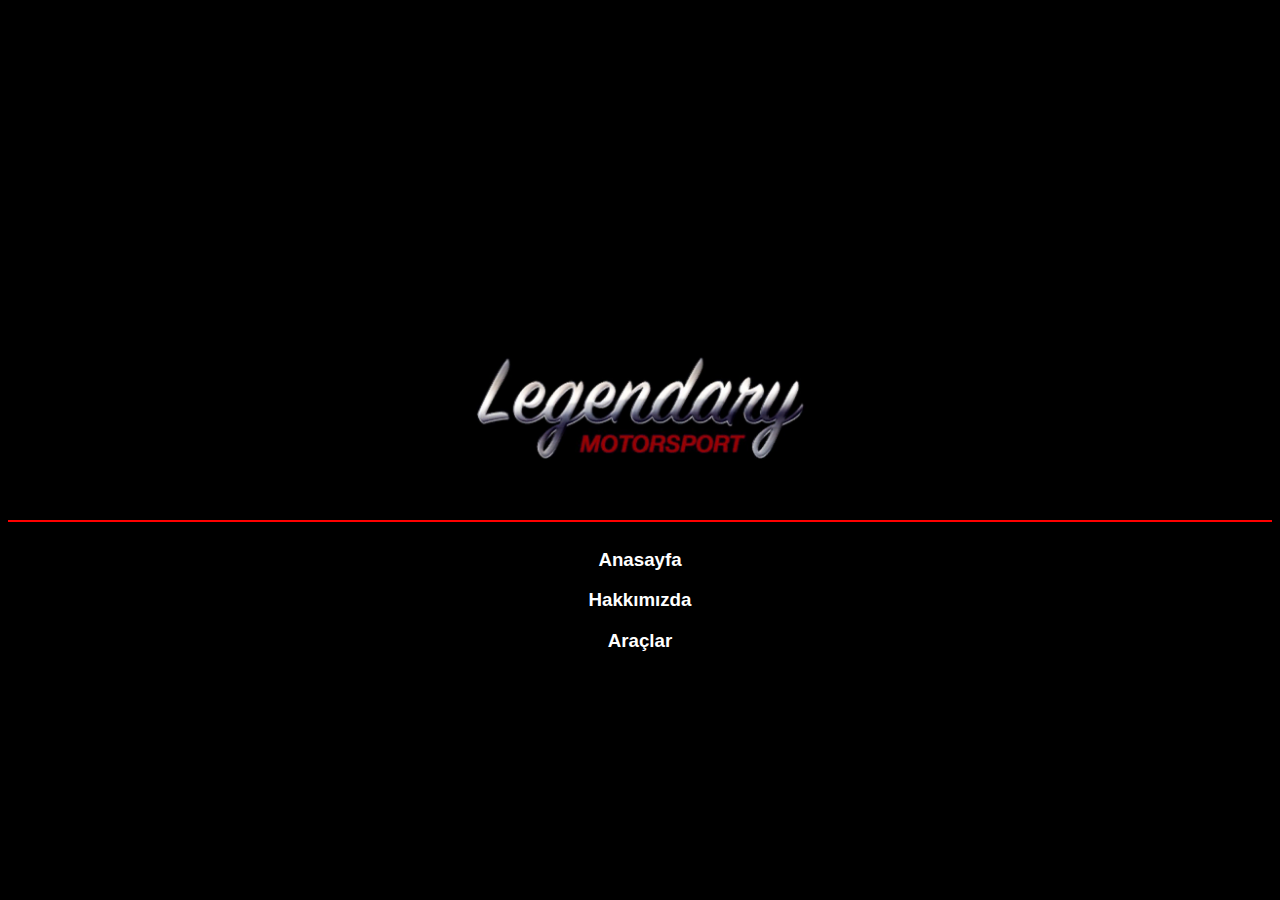
<file: index.html>
<!DOCTYPE html>
<html lang="tr">
<head>
    <meta charset="UTF-8">
    <meta http-equiv="X-UA-Compatible" content="IE=edge">
    <meta name="viewport" content="width=device-width, initial-scale=1.0">
    <title>Legendary Motorsports</title>
    <link rel="stylesheet" href="/css/style.css"> <!--external css dosyası-->
</head>
<body class="background-black">
    
    <!--center başlangıcı-->
    <center class="move-150-bottom text-white">
        
        <img src="/img/logo.png" width="400" height="200" alt="lm-logo" class="move-150-bottom"> <!--Şirket Logosu-->
        
        <hr class="move-150-bottom" color="red">  <!--Ara çizgi-->      
      
        <div class="font-sans-serif move-150-bottom display-inline"> <!--Anasayfa, Hakkımızda, Araçlar linkleri-->
            <a href="index.html" ><h3>Anasayfa</h3></a>
            <a href="hakkımızda.html"><h3>Hakkımızda</h3></a>
            <a href="araclar.html"><h3>Araçlar</h3></a> 
        </div>  
        
        
    
    </center>
    <!--center bitişi-->
    

</body>
</html>
</file>
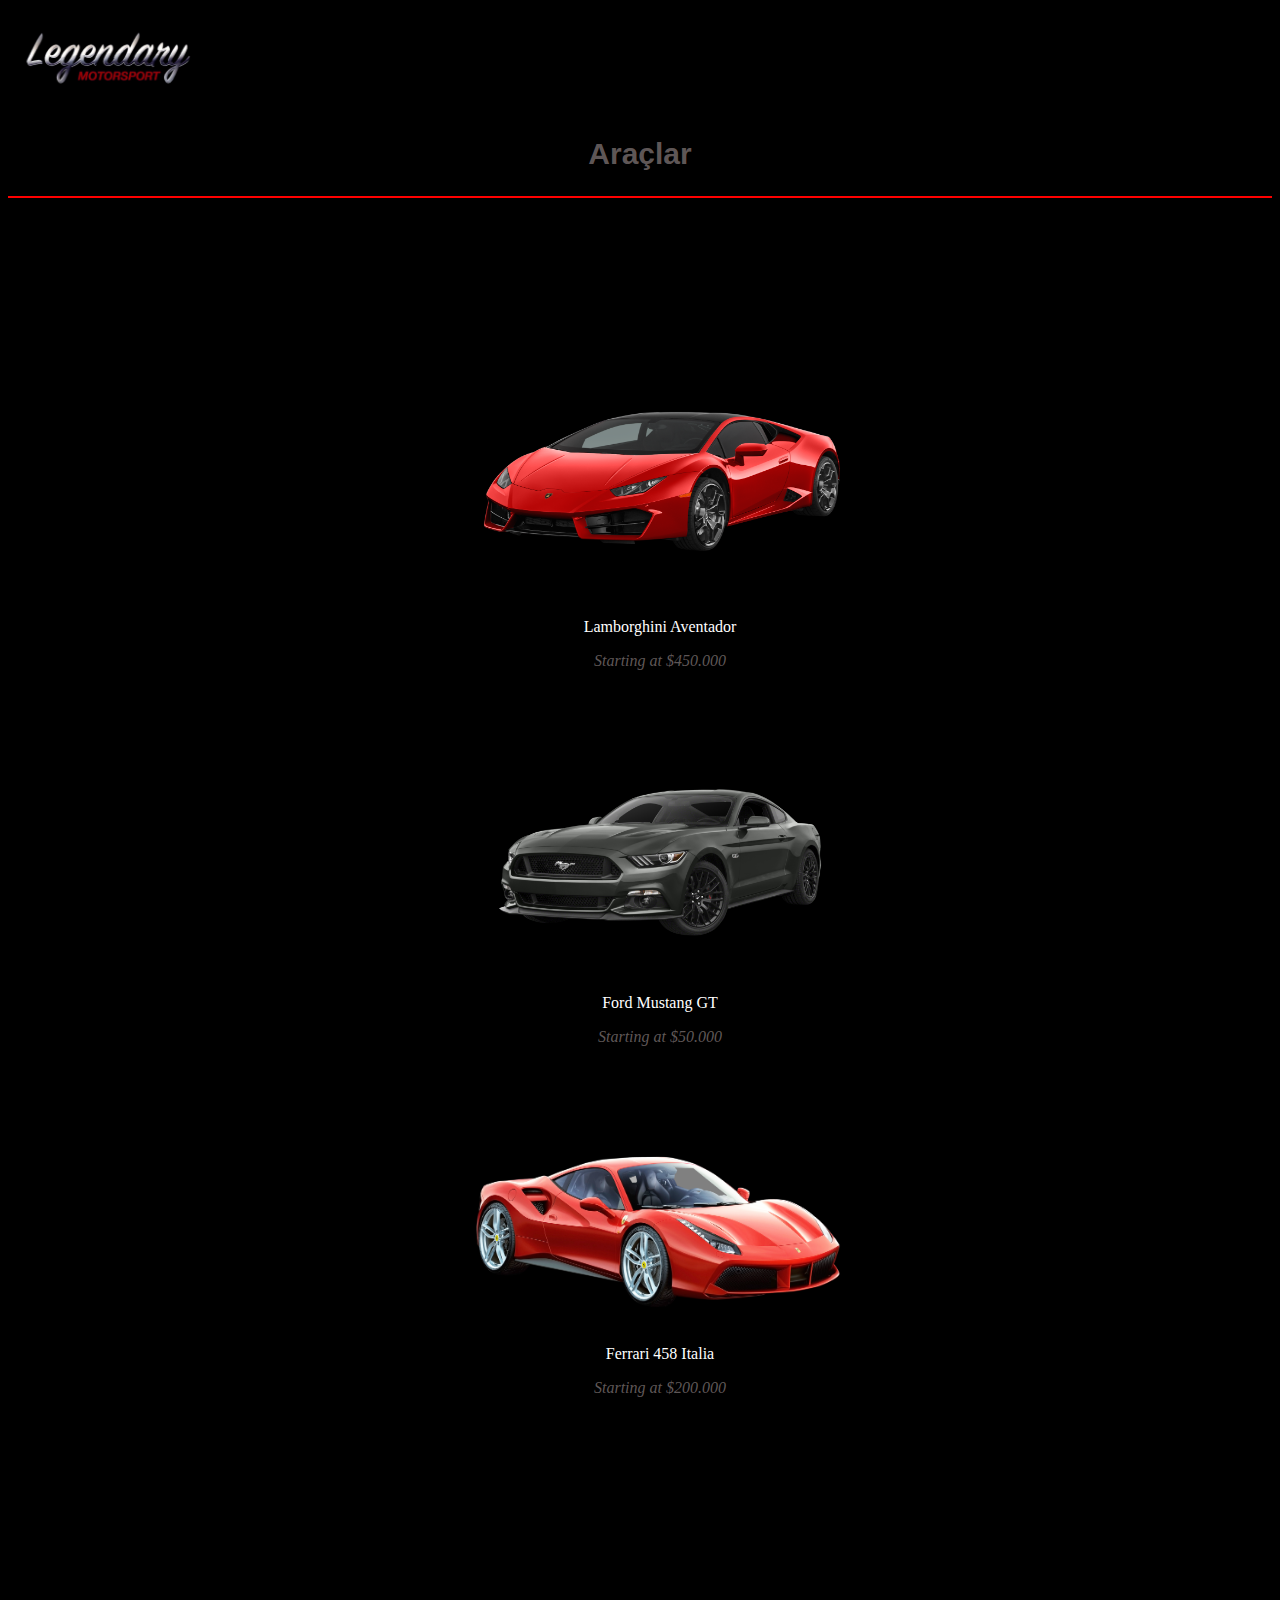
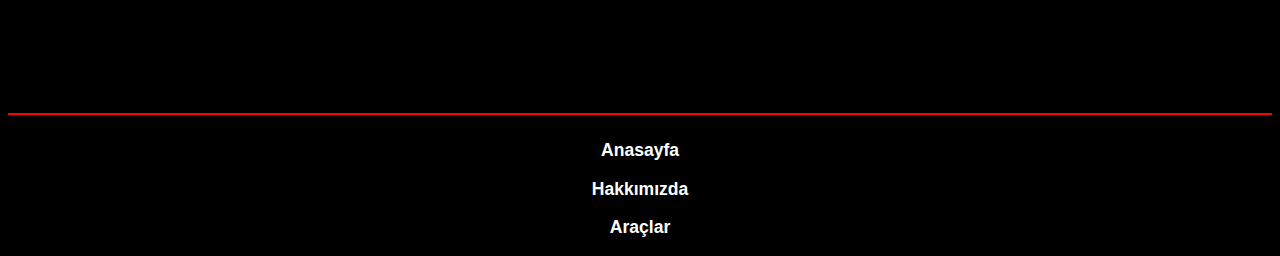
<file: araclar.html>
<!DOCTYPE html>
<html lang="tr">
<head>
    <meta charset="UTF-8">
    <meta http-equiv="X-UA-Compatible" content="IE=edge">
    <meta name="viewport" content="width=device-width, initial-scale=1.0">
    <title>Araçlar | Legendary Motorsports</title>
    <link rel="stylesheet" href="css/style.css"> <!--external css dosyası-->

</head>
<body class="background-black">
    
    <img src="/img/logo.png" width="200" height="100" alt="lm-logo"> <!--şirket logosu-->
    <h2 class="text-grey font-size-30 font-sans-serif" align="center">Araçlar</h2> <!--araçlar üst başlığı-->
    <hr color="red"> <!--üst kırmızı çizgi-->

    <!-- center başlangıcı -->
    <center> <!-- Araç bilgileri -->
        <ul class="text-white move-150-bottom">
            <img src="img/aventador.png" width="400" height="250"alt="aventador">
                <li>Lamborghini Aventador<p class="font-italic text-grey">Starting at $450.000</p> </li>
            </img>
            <br><br><br>
            <img src="img/mustang.png"
            width="350" height="250"   alt="mustangGT">
                <li>Ford Mustang GT<p class="font-italic text-grey">Starting at $50.000</p></li>
            </img>
            <br><br><br>
            <img src="img/ferrari458.png" width="400" height="225" alt="ferrari458">
                <li>Ferrari 458 Italia <p class="font-italic text-grey">Starting at $200.000</p></li>
            </img>
        </ul>
    </center>
    <!-- center bitişi -->


    <hr color="red" class="move-450-bottom"> <!--alt kırmızı çizgi-->
    
    <!--center başlangıcı-->
    <center style="width: 80%; margin: auto;">
        <!--nav başlangıcı-->
        <nav class="move-450-bottom font-sans-serif font-size-15 display-inline"> <!--Anasayfa, Hakkımızda, Araçlar linkleri-->
            
            <a href="index.html" ><h3>Anasayfa</h3></a>
            <a href="hakkımızda.html"><h3>Hakkımızda</h3></a>
            <a href="araclar.html"><h3>Araçlar</h3></a> 
        
        </nav>
        <!--nav bitişi-->
    </center>
    <!--center bitişi-->

    

</body>
</html>
</file>
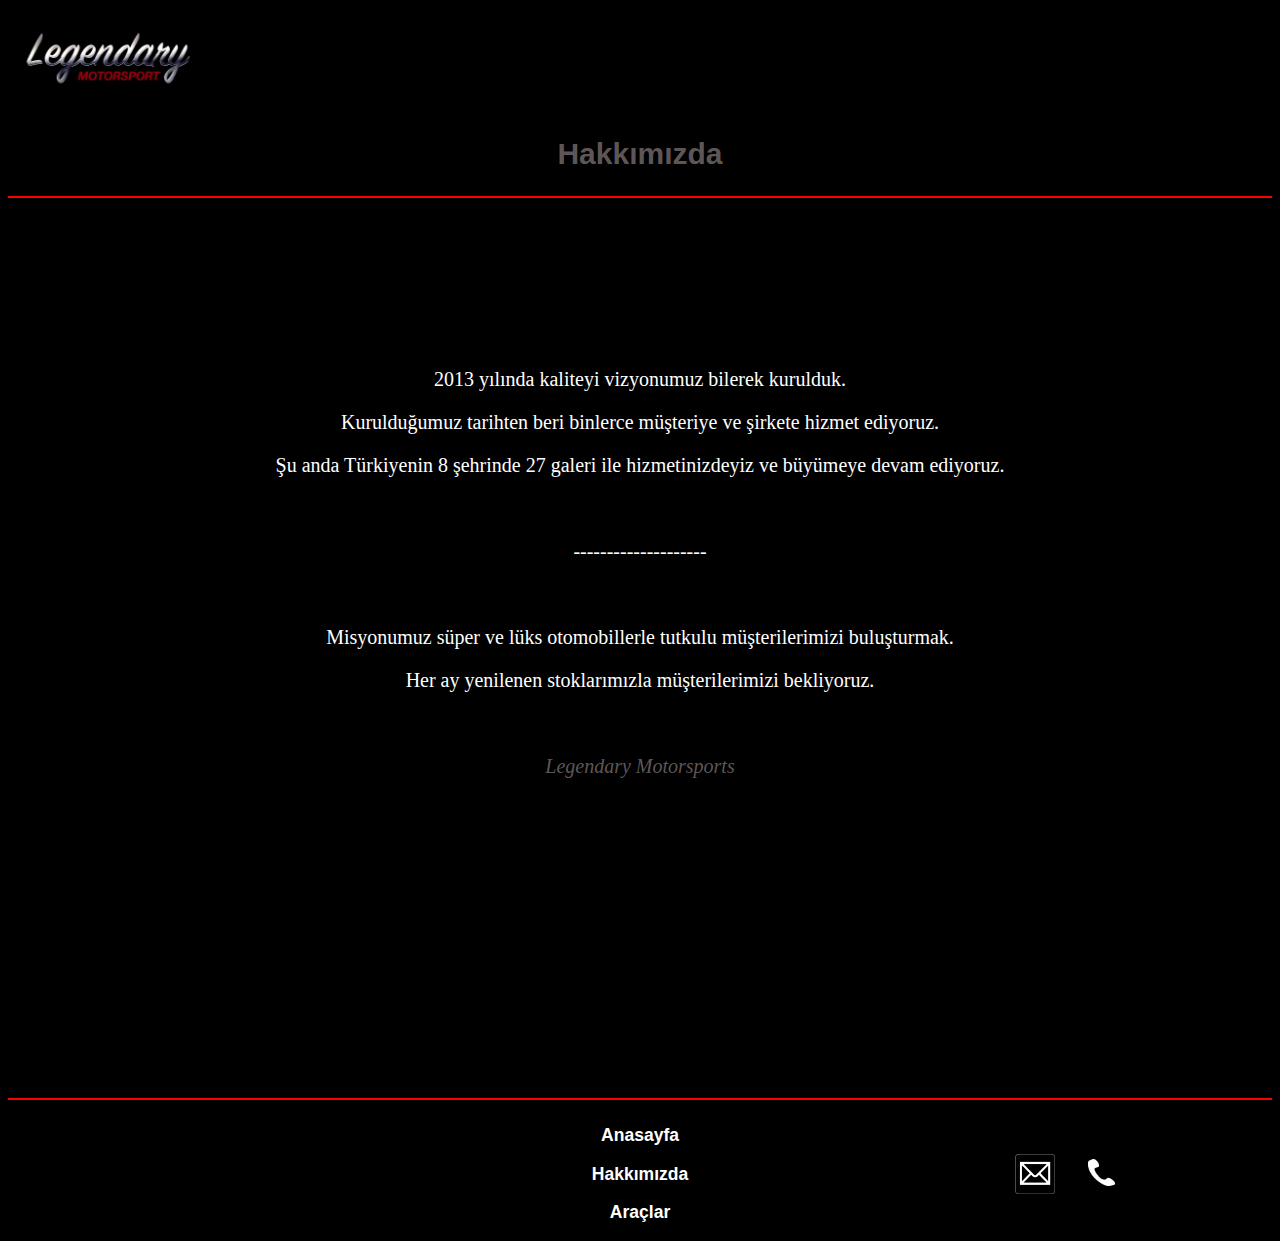
<file: hakkımızda.html>
<!DOCTYPE html>
<html lang="tr">
<head>
    <meta charset="UTF-8">
    <meta http-equiv="X-UA-Compatible" content="IE=edge">
    <meta name="viewport" content="width=device-width, initial-scale=1.0">
    <title>Hakkımızda | Legendary Motorsports</title>
    <link rel="stylesheet" href="css/style.css"> <!--external css dosyası-->

</head>
<body class="background-black">
    
    <!--nav başlangıcı-->
    <nav>
        <img src="/img/logo.png" width="200" height="100" alt="lm-logo"> <!--şirket logosu-->
        <h2 class="text-center text-white font-sans-serif text-grey font-size-30">Hakkımızda</h2> <!--hakkımızda üst başlığı-->
        <hr color="red"> <!--üst kırmızı çizgi-->
    </nav>
    <!--nav bitişi-->
    
    <!--center başlangıcı-->
    <center>
        <!--article başlangıcı-->
        <article class="font-times-new-roman text-white move-150-bottom font-size-20"> 
           
            <p>2013 yılında kaliteyi vizyonumuz bilerek kurulduk.<p>Kurulduğumuz tarihten beri binlerce müşteriye ve şirkete hizmet ediyoruz.</p>Şu anda Türkiyenin 8 şehrinde 27 galeri ile hizmetinizdeyiz ve büyümeye devam ediyoruz.</p>
            <br> <p>--------------------</p> <br>
            <p>Misyonumuz süper ve lüks otomobillerle tutkulu müşterilerimizi buluşturmak.</p>
            <p>Her ay yenilenen stoklarımızla müşterilerimizi bekliyoruz.</p>
            <br>
            <p class="font-italic text-grey">Legendary Motorsports</p>

        </article> 
        <!--article bitişi-->
    </center>
    <!--center bitişi-->

    <hr color="red" class="move-450-bottom"> <!--alt kırmızı çizgi-->
   
        <!--center başlangıcı-->
        <center style="width: 80%; margin: auto;"  class="move-450-bottom font-sans-serif font-size-15"> 
            <!--nav başlangıcı--> 
            <div class="display-inline"> <!--Anasayfa, Hakkımızda, Araçlar linkleri-->
            <a href="index.html"><h3>Anasayfa</h3></a>
            <a href="hakkımızda.html"><h3>Hakkımızda</h3></a>
            <a href="araclar.html"><h3>Araçlar</h3></a>
            </div>
            <!--nav bitişi-->
            
            <a href="mailto:legendary@motorsports.com" style="position: absolute; right: 9%; bottom: 33%;"><img src="img/mail.png" alt="e-mail" width="40" height="40"></a>
            <a href="tel:+905101221454" style="position: absolute; right: 3%;bottom: 39%;"><img src="img/phone.png" alt="telefon" width="27" height="27"></a>
        </center>
        <!--center bitişi-->
       
        
    
  
 

</body>
</html>
</file>
<file: css/style.css>
/********** CLASSES *********/

.background-black { /* arka planı siyah yapar */
    background-color: black; 
}


.text-white { /* texti beyaz yapar */
    color: #ffffff; 
}


.text-grey { /* texti gri yapar */
    color: rgba(126, 115, 115, 0.767); 
}


.text-center { /* texti sayfaya ortalar */
    text-align: center; 
}


.font-size-15 { /* font size'ı 15px yapar */
    font-size: 15px;  
}


.font-size-20 { /* font size'ı 20px yapar */
    font-size: 20px; 
}


.font-size-30 { /* font size'ı 30px yapar */
    font-size: 30px; 
}


.font-size-45 { /* font size'ı 45px yapar */
    font-size: 45px; 
}


.font-times-new-roman{ /* yazı fontunu Times New Roman yapar */
    font-family: 'Times New Roman', Times, serif; 
}


.font-sans-serif { /* yazı fontunu sans-serif yapar */
    font-family: sans-serif; 
}


.font-italic { /* yazı stilini italic yapar */
    font-style: italic; 
}

.move-50-top {
    position: relative;

    top: +100px;
}

.move-150-bottom { /* Mevcut konuma göre 150px aşağı taşır */
    position: relative; 

    bottom: -150px;
}


.move-450-bottom { /* Mevcut konuma göre 450px aşağı taşır */

    position: relative;

    bottom: -450px;
}


.display-inline { /* Bloğu inline yapar */
    display: inline-block;
}

/********* ELEMENT SELECTORS *********/

a { /* anchor'un dekorasyonlarını kapatır ve textleri beyaz yapar */
    text-decoration: none; 
    color: white;
}

ul { /* ul'deki bulletleri kaldırır */
    list-style-type: none; 
}
</file>
